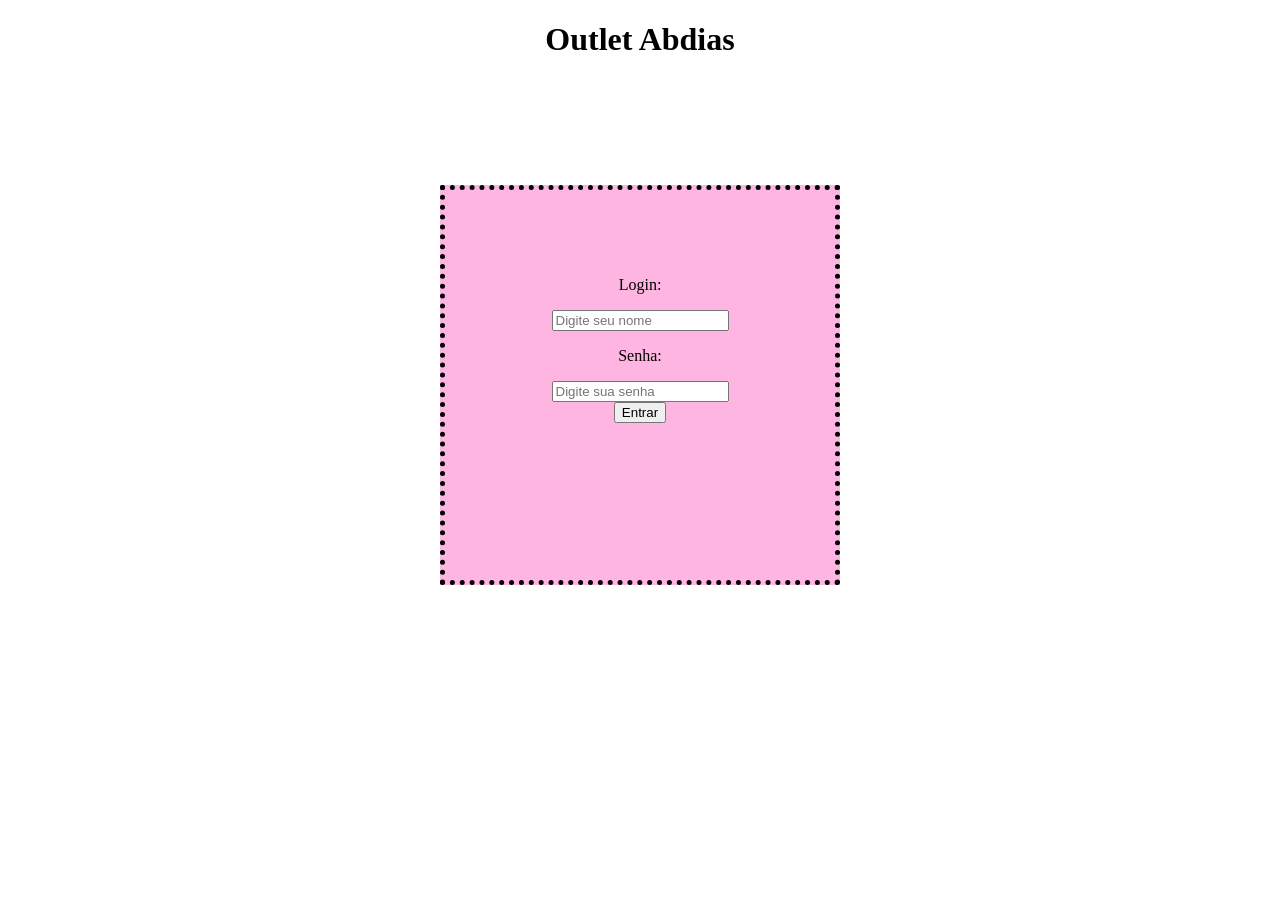
<file: index.html>
<!Doctype html>
<html lang="pt-br">
    <head>
        <meta charset="utf-8">
        <title>Outlet Abdias</title>
        <link rel="stylesheet" href="css/styles.css">
        <script src="js/script.js"></script>
    </head>
    <body>
        <div class="centeralizar">
        <h1>Outlet Abdias</h1>
        <div class="box">
            <form>
                <p>Login:</p>
                <input type="text" class="login" id="login" placeholder="Digite seu nome">
                <br/>
                <p>Senha:</p>
                <input type="text" class="senha" id="senha" placeholder="Digite sua senha">
                <br/>
                <button type="button" onclick="validarLogin()">Entrar</button>
            </form>
        </div>
        </div>
    </body>
</html>
</file>
<file: css/styles.css>
*{
    box-sizing: border-box;
}

.box{
    width: 400px;
    height: 400px;
    background-color: #ffb5e1;
    border: dotted 5px #000000;
    margin: 10% auto;
    padding: 70px;
}

.centeralizar{
    text-align: center
}
</file>
<file: pw3/css/styles.css>
*{
    box-sizing: border-box;
}

.box{
    width: 400px;
    height: 400px;
    background-color: #ffb5e1;
    border: dotted 5px #000000;
    margin: 10% auto;
    padding: 70px;
}

.centeralizar{
    text-align: center
}
</file>
